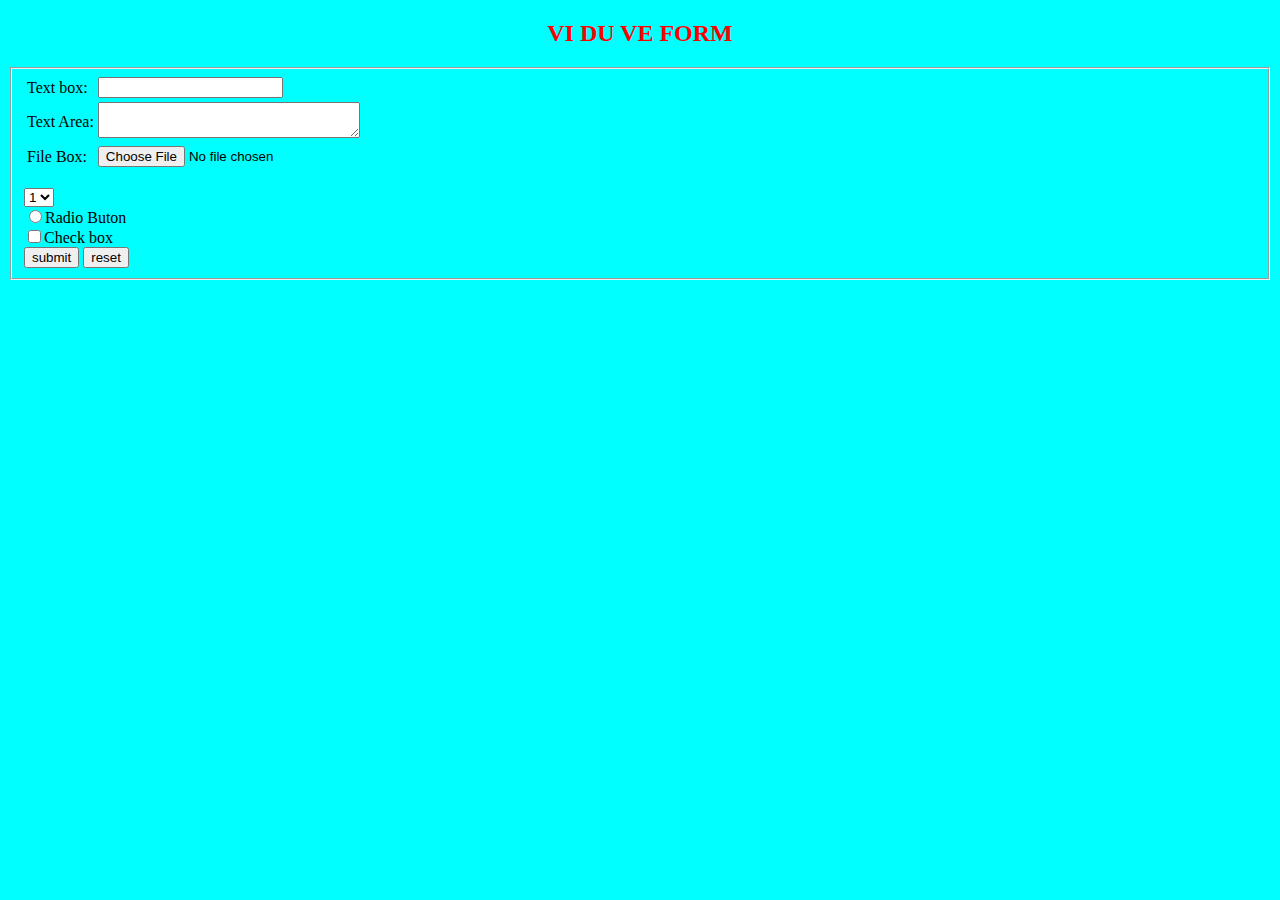
<file: FirstTest.html>
<!DOCTYPE html>
<!DOCTYPE html>
<html>
  <head>
    <meta charset="utf-8">
    <title>the first test mid term</title>
    <script language="javascript">
      function showIndex(){
        document.f1.txt.value=document.f1.s1.value;
      }
      function setIndex(){
        if (document.f1.s1.value=="a") {
          document.f1.txt.value=document.f1.s1.selectedIndexx;
        }
      }
    </script>
  </head>
  <body style="background-color:cyan" >
    <h2 style="color:red;text-align:center;">VI DU VE FORM</h2>
    <p style="align:center;">
      <form name="f1" class="" action="index.html" method="post">
        <fieldset>
          <table>
            <tr>
              <td>Text box: </td>
              <td><input type="text" name="txt" value="" onBlur="setIndex()"></td>
            </tr>
            <tr>
              <td>Text Area:</td>
              <td><textarea  name="name" rows="2" cols="30"></textarea></td>
            </tr>
            <tr>
              <td>File Box:</td>
              <td><input type="file" name="" value=""></td>
            </tr>
          </table><br>
          <select class="" name="s1" onchange="setIndex()">
            <option value="a">1</option>
            <option value="b">2</option>
            <option value="c">3</option>
            <option value="d">4</option>
          </select>
          <br>
          <input type="radio" name="check" value="Radio">Radio Buton <br>
          <input type="checkbox" name="" value="checkbox">Check box <br>
          <!-- <button type="submit" name="sumit"></button> -->
          <!-- <button type="reset" name="reset"></button> -->
          <input type="submit" name="submit" value="submit">
          <input type="reset" name="reset" value="reset">
        </fieldset>
      </form></p>
  </body>
</html>
</file>
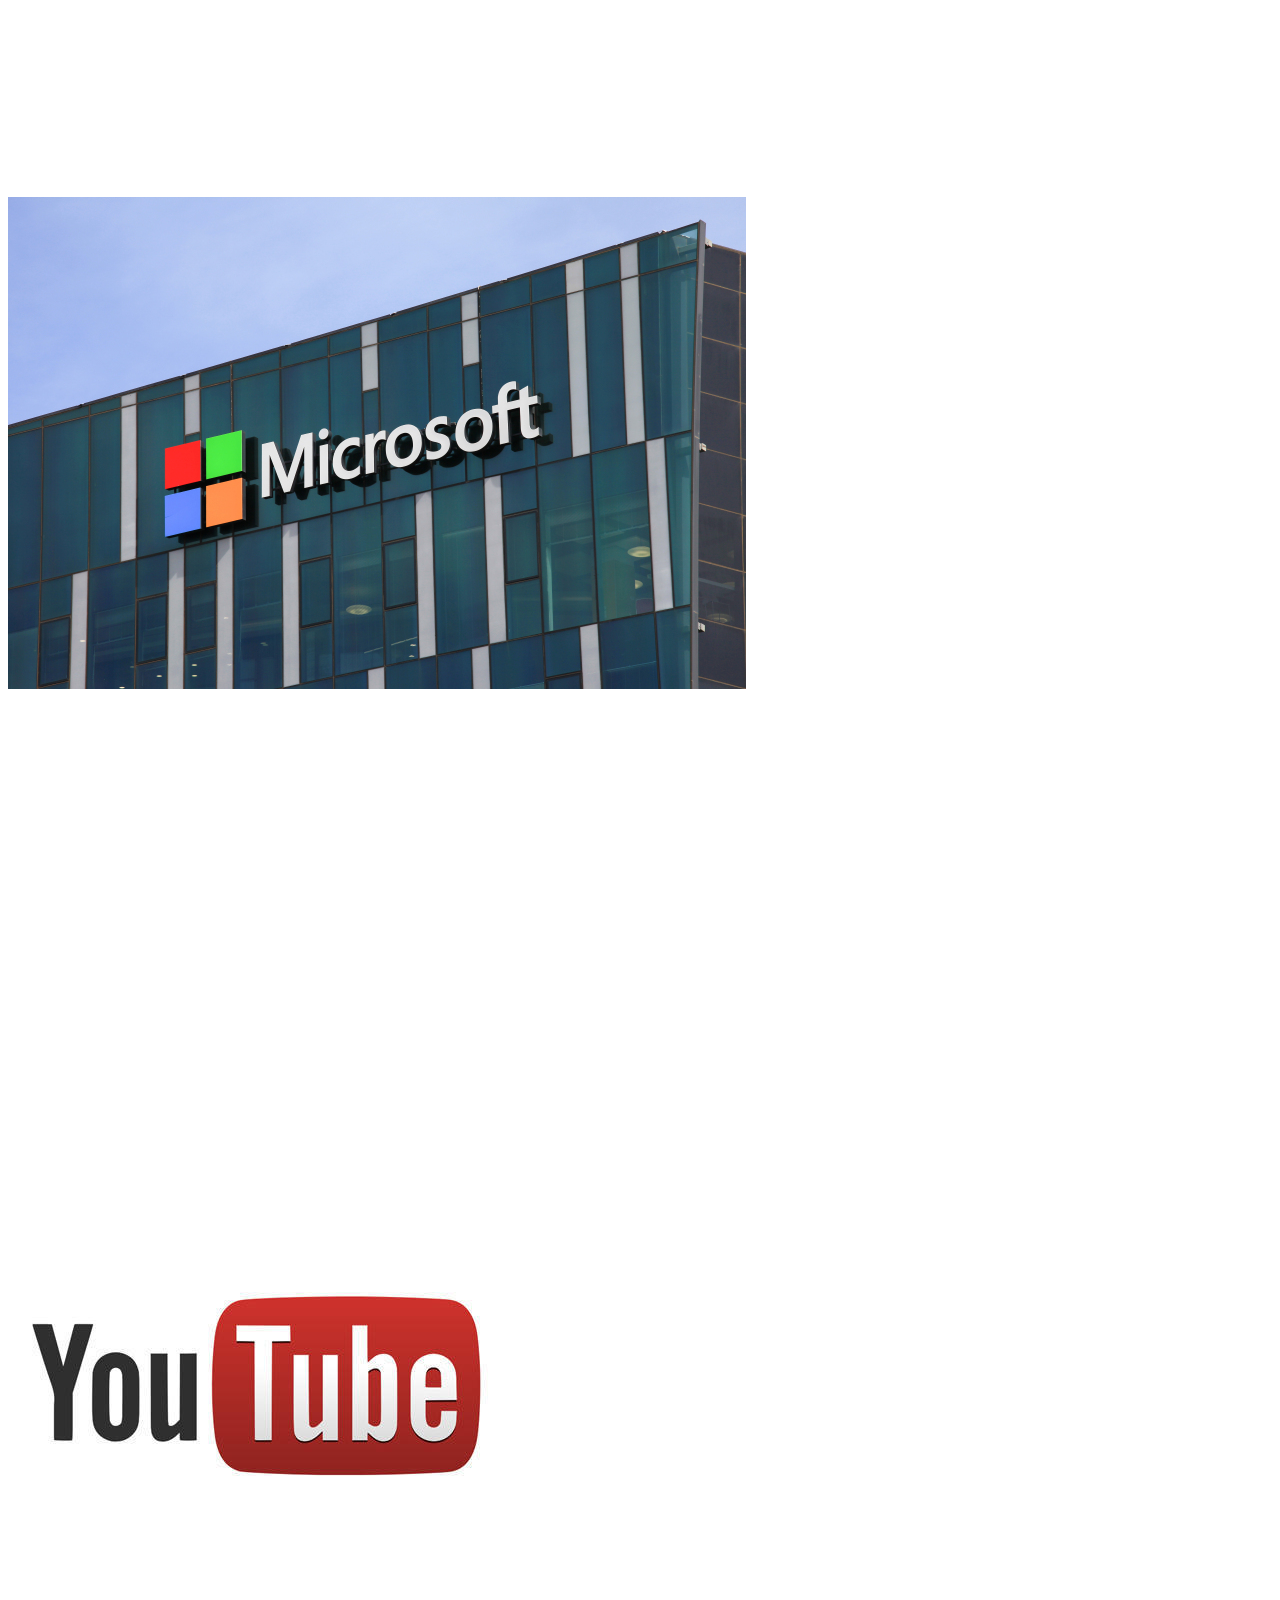
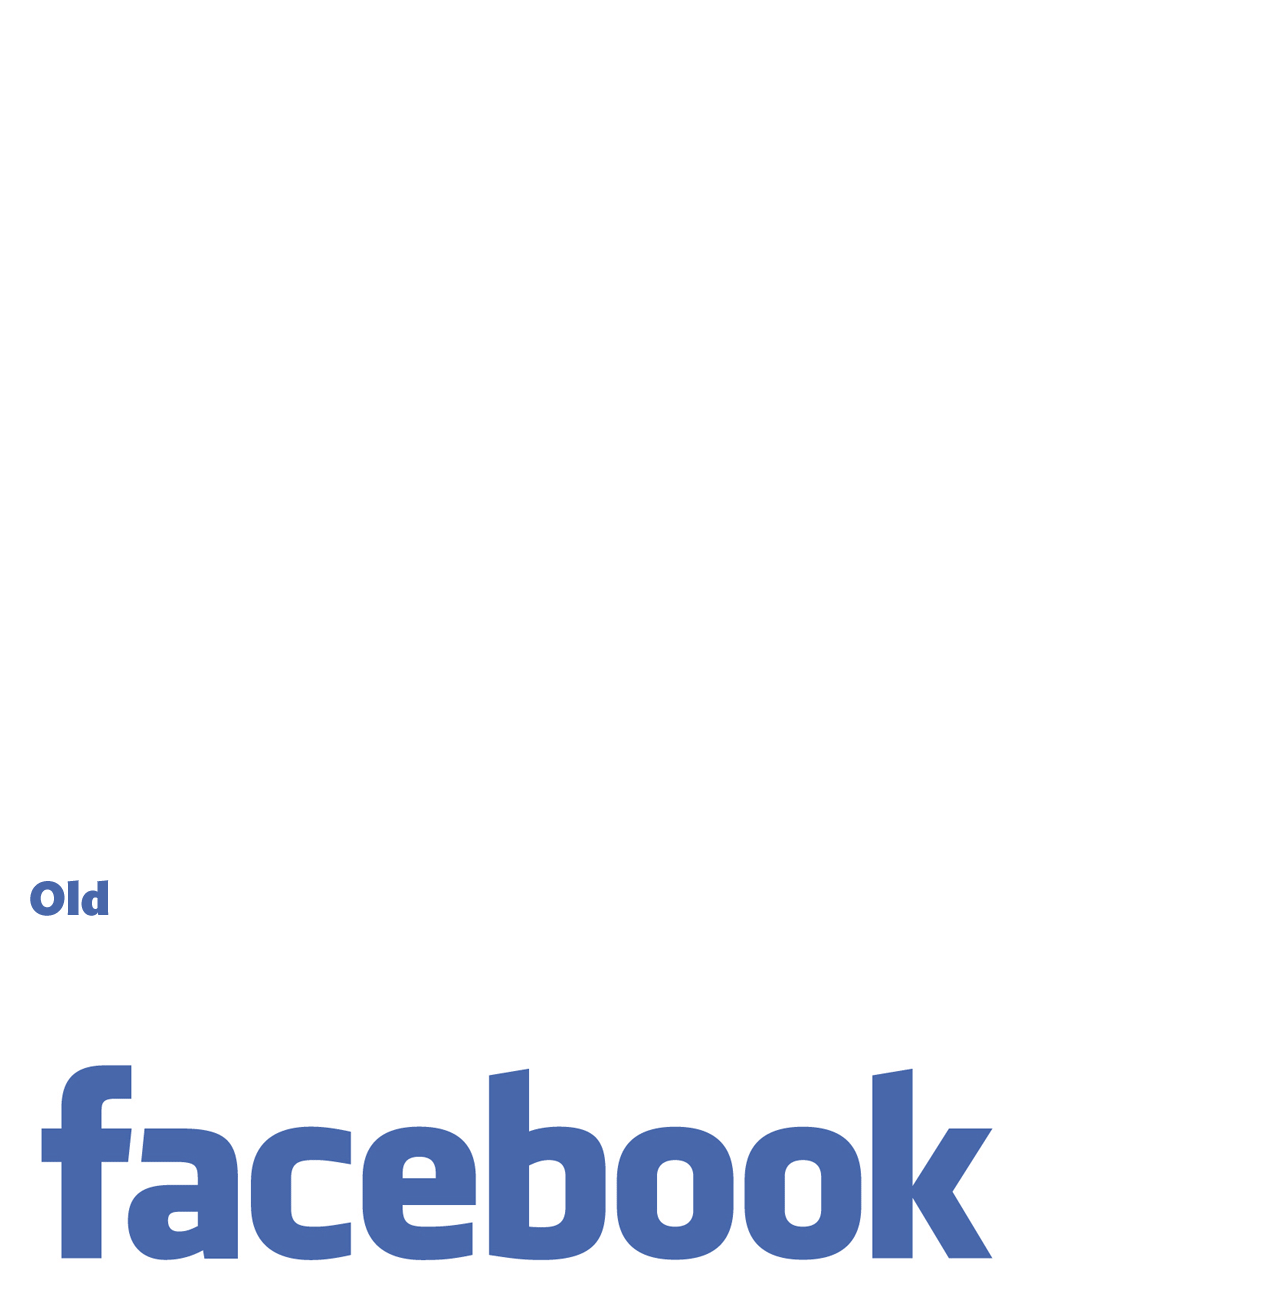
<file: Logo.html>
<!DOCTYPE html>
<html>
  <head>
    <meta charset="utf-8">
    <title>logo of companies</title>
    <style media="screen">
      img{
        width: auto;
        height: auto;
      }
    </style>
  </head>
  <body>
    <img id="microsoft" src="microsoftLogo.jpg" alt="microsoft" style="margin-top:5cm;">
    <br>
    <img id="youtube" src="youtubeLogo.jpg" alt="youtube" style="margin-top:15cm;">
    <br>
    <img id="facebook" src="facebookLogo.gif" alt="facebook" style="margin-top:25cm;">
  </body>
</html>
</file>
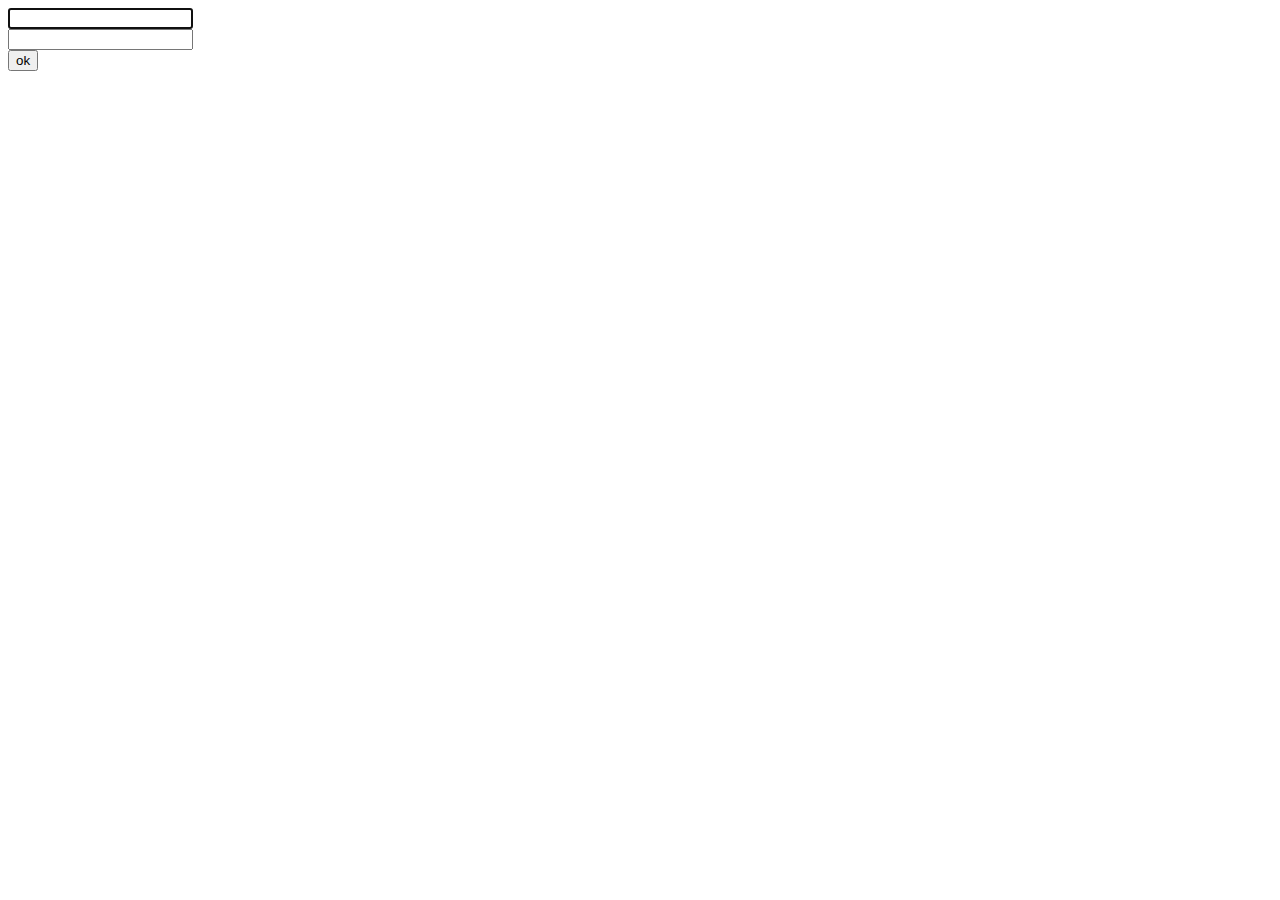
<file: SecondTest.html>
<!DOCTYPE html>
<!DOCTYPE html>
<html>
  <head>
    <meta charset="utf-8">
    <title></title>
    <script language="javascript">
      var str=document.f1.txt.value;
      function changeText(){
        var s=document.f1.txt.value;
        // alert(""+s.charAt(2));
        var result;
        // s.toUpperCase();
        for (var i = 0; i < s.length; i++) {
          var tmp=s.charAt(i);
           if(tmp>97){
             t.toUpperCase();
             alert(t.toUpperCase());
            //  result+=tmp;
           }else {
            //  tmp+=32;
              // tmp.toLowerCase();
              // result+=tmp;
           }
         }
        document.f1.show.value=result;
      }
    </script>
  </head>
  <body onload="document.f1.txt.focus()">
    <form name="f1" action="index.html" method="post">
      <input type="text" name="txt" value="" onBlur="changeText()">
      <br>
      <input type="text" name="show" value="">
      <br>
      <button type="button" name="ok">ok</button>
    </form>
  </body>
</html>
</file>
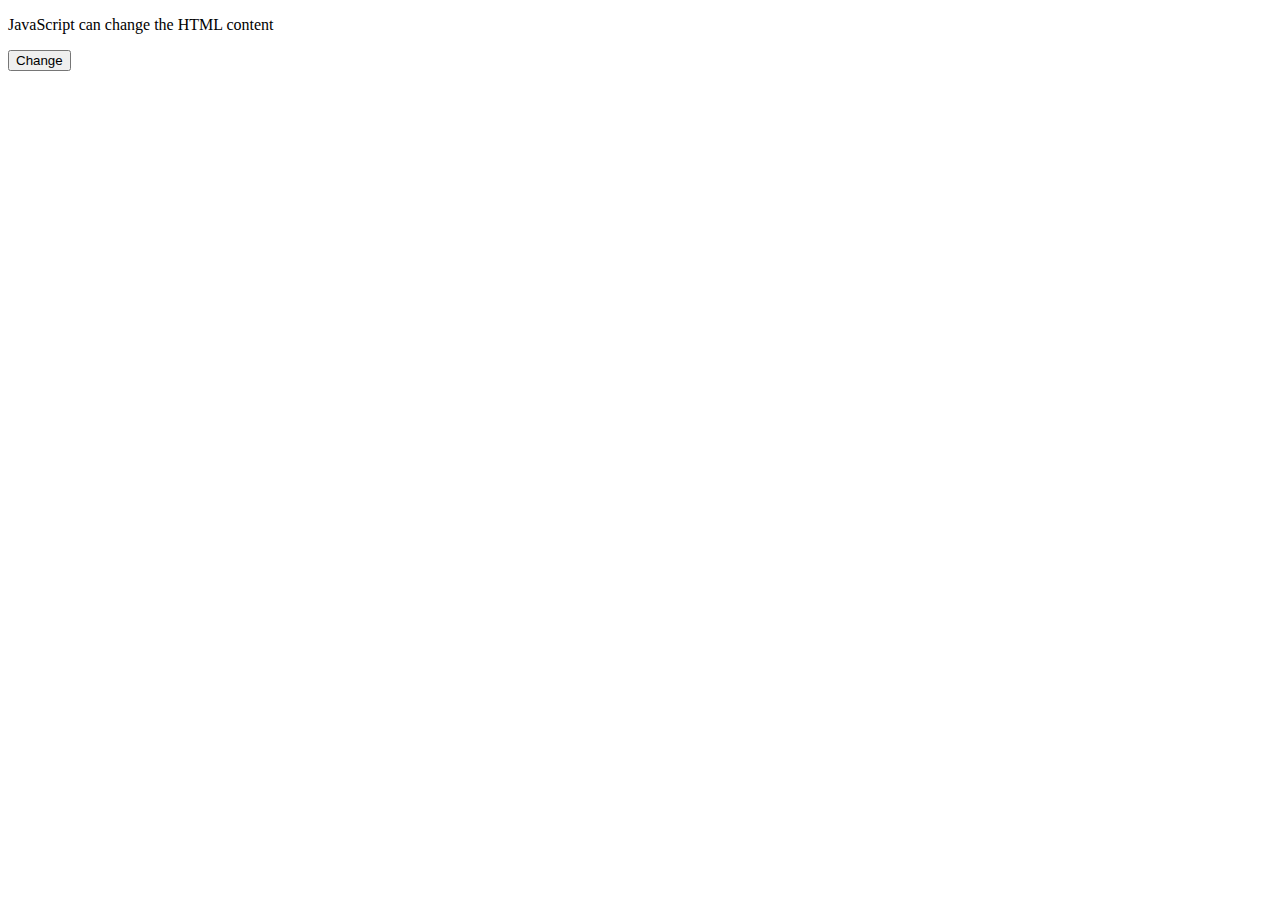
<file: TestJS.html>
<!DOCTYPE html>
<html>
  <head>
    <meta charset="utf-8">
    <title>Learning JS and Node JS</title>
  </head>
  <body>
    <p id="Demo">JavaScript can change the HTML content</p>
    <button type="button" name="button1" onclick="document.getElementById('Demo').innerHTML='Hello JS'">Change</button>
  </body>
</html>
</file>
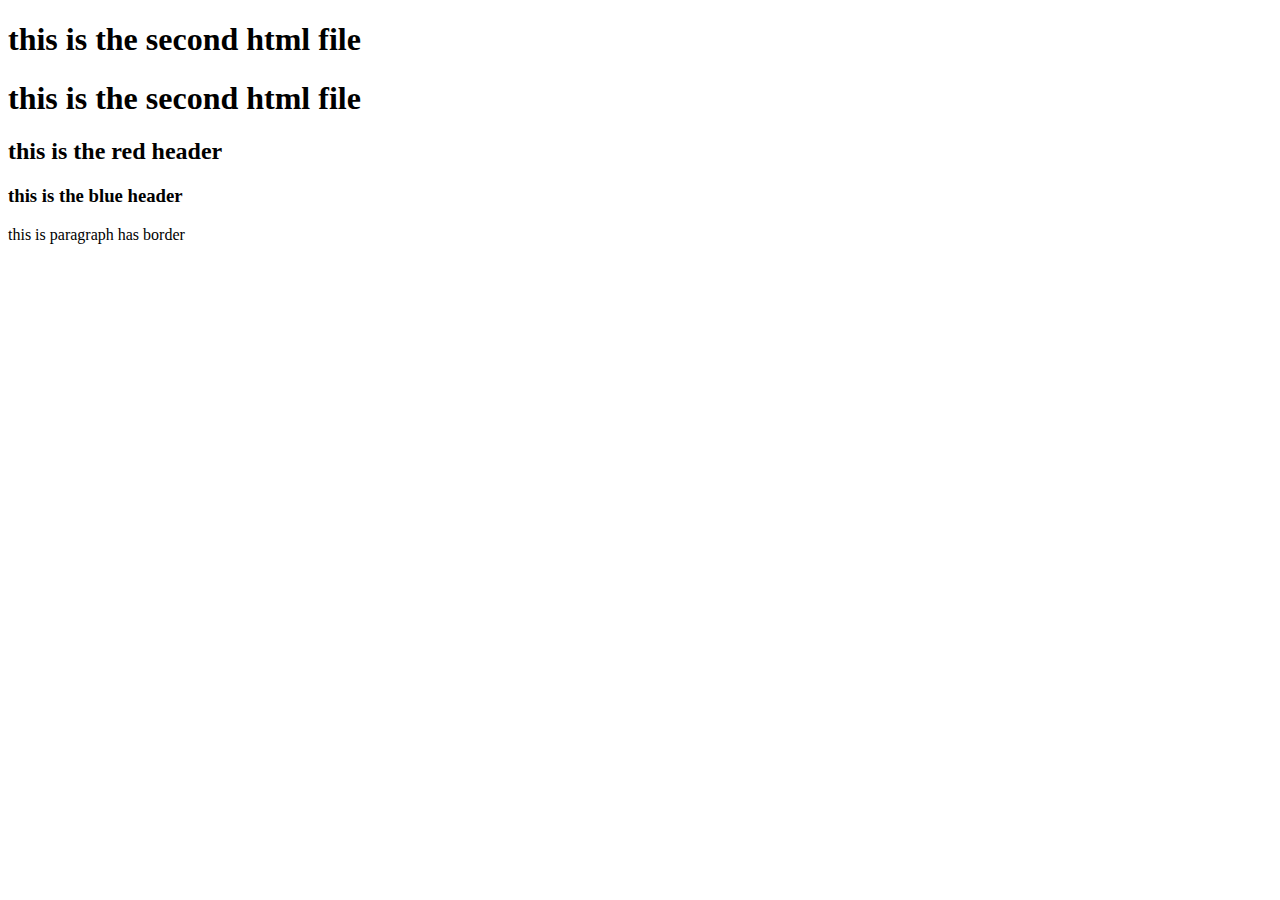
<file: TextCSS.html>
<!DOCTYPE html>
<html>
  <head>
    <link rel="stylesheet" href="https://www.w3schools.com/html/styles.css">
    <meta charset="utf-8">
    <title></title>
  </head>
  <body>
    <h1 class="normal">this is the second html file</h1>
    <h1>this is the second html file</h1>
    <h2>this is the red header</h2>
    <h3 id="p01"> this is the blue header</h3>
    <p class ="error" >this is paragraph has border</p>
  </body>
</html>
</file>
